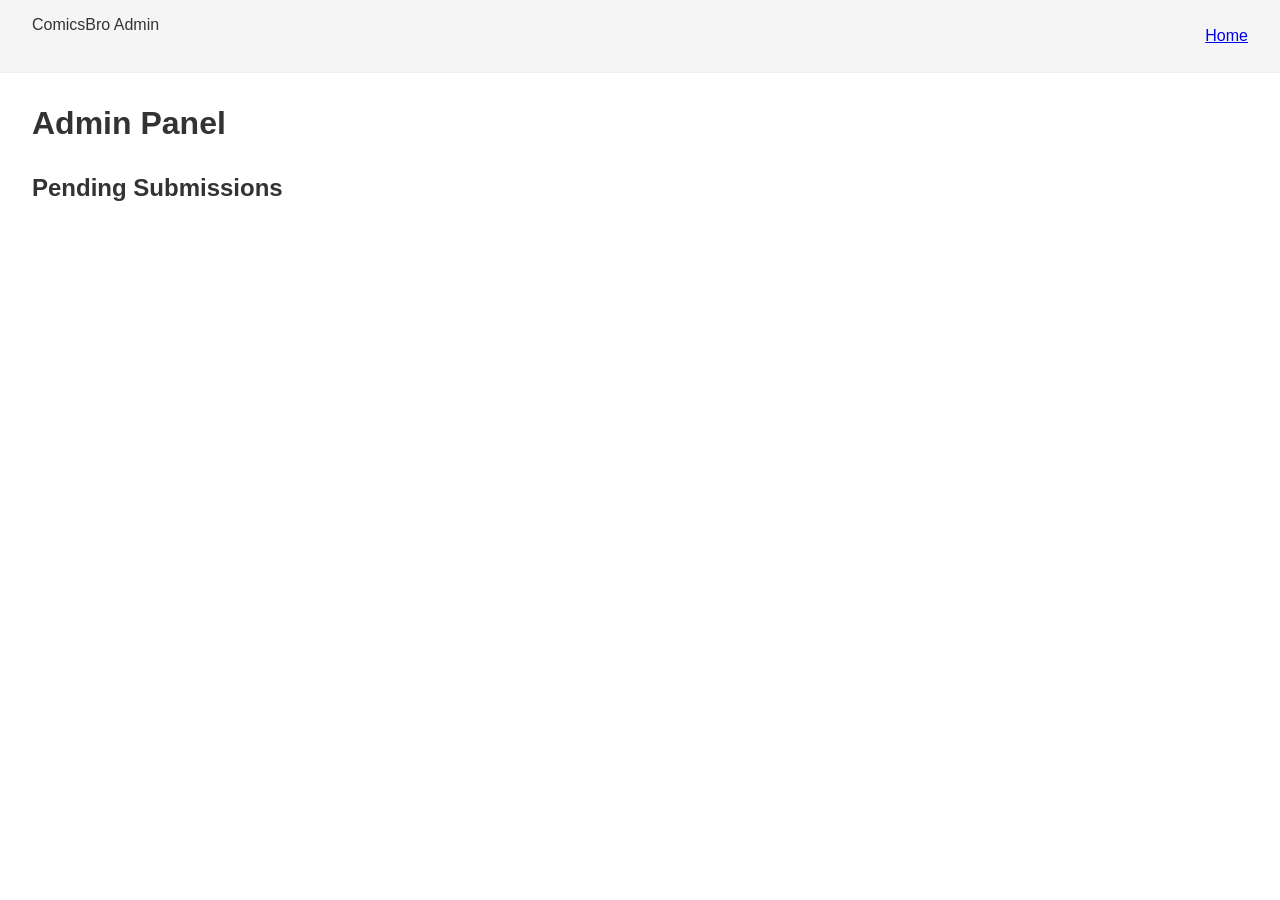
<file: admin.html>
<!DOCTYPE html>
<html lang="en">
<head>
  <meta charset="UTF-8">
  <meta name="viewport" content="width=device-width, initial-scale=1.0">
  <title>ComicsBro Admin Panel</title>
  <link rel="stylesheet" href="style.css">
  <style>
    /* Additional styles for admin panel */
    .admin-container {
      margin: 2rem;
    }
    .submissions {
      margin-top: 2rem;
    }
    .submission {
      border: 1px solid #ccc;
      padding: 1rem;
      margin-bottom: 1rem;
      background-color: #f9f9f9;
    }
    .submission-buttons button {
      margin-right: 0.5rem;
    }
  </style>
</head>
<body>
  <header class="header">
    <div class="logo">ComicsBro Admin</div>
    <nav class="nav">
      <a href="index.html">Home</a>
    </nav>
  </header>
  <main class="admin-container">
    <h1>Admin Panel</h1>
    <section id="submissions" class="submissions">
      <h2>Pending Submissions</h2>
      <div id="submissionList"></div>
    </section>
  </main>
  <script src="app.js"></script>
</body>
</html>
</file>
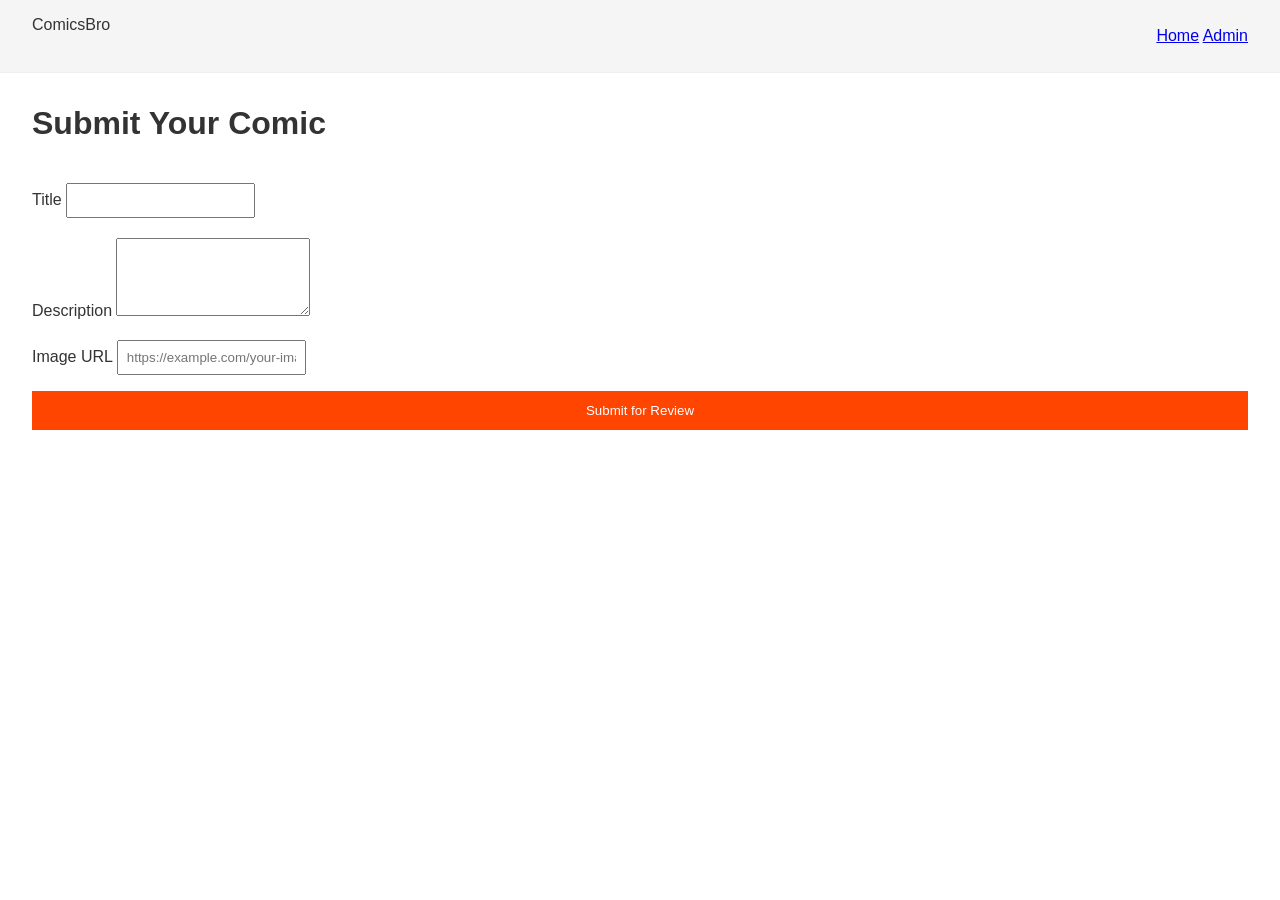
<file: submit.html>
<!DOCTYPE html>
<html lang="en">
<head>
  <meta charset="UTF-8">
  <meta name="viewport" content="width=device-width, initial-scale=1.0">
  <title>Submit Your Comic - ComicsBro</title>
  <link rel="stylesheet" href="style.css">
  <style>
    .submission-container {
      margin: 2rem;
    }
    .submission-container form {
      display: flex;
      flex-direction: column;
    }
    .submission-container label {
      margin-top: 1rem;
    }
    .submission-container input,
    .submission-container textarea {
      padding: 0.5rem;
      margin-top: 0.25rem;
    }
    .submission-container button {
      margin-top: 1rem;
      padding: 0.75rem;
      background: var(--color-primary);
      color: #ffffff;
      border: none;
      cursor: pointer;
    }
  </style>
</head>
<body>
  <header class="header">
    <div class="logo">ComicsBro</div>
    <nav class="nav">
      <a href="index.html">Home</a>
      <a href="admin.html">Admin</a>
    </nav>
  </header>
  <main class="submission-container">
    <h1>Submit Your Comic</h1>
    <form id="submissionForm">
      <label>Title
        <input type="text" name="title" required>
      </label>
      <label>Description
        <textarea name="description" rows="4" required></textarea>
      </label>
      <label>Image URL
        <input type="url" name="imageUrl" placeholder="https://example.com/your-image.png" required>
      </label>
      <button type="submit">Submit for Review</button>
    </form>
  </main>
  <script src="app.js"></script>
</body>
</html>
</file>
<file: style.css>
/* Global styles */
:root {
  --color-primary: #FF4500;
  --color-secondary: #1F1F1F;
  --color-accent: #FFD700;
  --color-background: #FFFFFF;
  --color-surface: #F5F5F5;
  --color-text-primary: #333333;
  --color-text-secondary: #777777;

  --font-primary: 'Roboto', sans-serif;
  --font-secondary: 'Open Sans', sans-serif;
}

html, body {
  margin: 0;
  padding: 0;
  font-family: var(--font-primary);
  color: var(--color-text-primary);
  background: var(--color-background);
}

/* Header */
.header {
  display: flex;
  justify-content: space-between;
  align-items: center;
  padding: 1rem 2rem;
  background: var(--color-surface);
  border-bottom: 1px solid #eee;
}
.header .logo {
  height: 40px;
}
.nav-menu {
  list-style: none;
  margin: 0;
  padding: 0;
  display: flex;
  gap: 1rem;
}
.nav-menu li {
  position: relative;
}
.nav-menu a {
  text-decoration: none;
  color: var(--color-text-primary);
  font-weight: 500;
}
.nav-menu a.active {
  color: var(--color-primary);
}
.dropdown-menu {
  display: none;
  position: absolute;
  top: 100%;
  left: 0;
  background: var(--color-surface);
  padding: 0.5rem;
  box-shadow: 0 4px 8px rgba(0,0,0,0.1);
}
.dropdown:hover .dropdown-menu {
  display: block;
}
.dropdown-menu li {
  margin: 0;
}
.dropdown-menu a {
  display: block;
  padding: 0.25rem 0.5rem;
  white-space: nowrap;
}
.top-links {
  display: flex;
  gap: 1rem;
}
.top-links a {
  text-decoration: none;
  color: var(--color-text-secondary);
  font-size: 0.9rem;
}

/* Container layout */
.container {
  display: flex;
  padding: 1rem 2rem;
}
.main-content {
  flex: 1;
  margin-right: 2rem;
}
.sidebar {
  width: 240px;
}

/* Sections */
.section {
  margin-bottom: 2rem;
}
.section h2 {
  margin-bottom: 1rem;
  color: var(--color-secondary);
}
.filters, .tabs {
  display: flex;
  gap: 0.5rem;
  margin-bottom: 1rem;
}
.filter, .tab {
  padding: 0.5rem 1rem;
  border: 1px solid var(--color-primary);
  background: var(--color-surface);
  color: var(--color-primary);
  cursor: pointer;
  border-radius: 4px;
  font-size: 0.9rem;
}
.filter.active, .tab.active {
  background: var(--color-primary);
  color: #fff;
}

.card-container {
  display: grid;
  grid-template-columns: repeat(auto-fill, minmax(200px, 1fr));
  gap: 1rem;
}
.card {
  background: var(--color-surface);
  border-radius: 8px;
  overflow: hidden;
  box-shadow: 0 2px 4px rgba(0,0,0,0.1);
  position: relative;
}
.card img {
  width: 100%;
  height: 150px;
  object-fit: cover;
}
.card .rank {
  position: absolute;
  top: 8px;
  left: 8px;
  background: var(--color-primary);
  color: #fff;
  padding: 2px 6px;
  border-radius: 4px;
  font-size: 0.8rem;
}
.card-info {
  padding: 0.5rem;
}
.card-info h3 {
  margin: 0.2rem 0;
  font-size: 1rem;
}
.card-info p {
  margin: 0;
  font-size: 0.8rem;
  color: var(--color-text-secondary);
}
.card-info .genre {
  display: inline-block;
  margin-top: 0.5rem;
  font-size: 0.75rem;
  color: var(--color-primary);
}

/* Sidebar */
.sidebar h2 {
  margin-top: 0;
  margin-bottom: 1rem;
  color: var(--color-secondary);
}
.recent-item {
  display: flex;
  margin-bottom: 1rem;
  background: var(--color-surface);
  border-radius: 8px;
  overflow: hidden;
  box-shadow: 0 2px 4px rgba(0,0,0,0.1);
}
.recent-item img {
  width: 80px;
  height: 80px;
  object-fit: cover;
}
.recent-info {
  padding: 0.5rem;
}
.recent-info h3 {
  margin: 0;
  font-size: 1rem;
}
.recent-info p {
  margin: 0.2rem 0 0;
  font-size: 0.75rem;
  color: var(--color-text-secondary);
}

/* Footer */
.footer {
  background: var(--color-surface);
  padding: 1.5rem 2rem;
  border-top: 1px solid #eee;
  font-size: 0.9rem;
}
.notice-bar {
  margin-bottom: 1rem;
  padding: 0.5rem;
  background: var(--color-primary);
  color: #fff;
  text-align: center;
  border-radius: 4px;
}
.download-banner {
  display: flex;
  justify-content: space-between;
  align-items: center;
  background: var(--color-background);
  padding: 1rem;
  border: 1px solid #eee;
  border-radius: 8px;
  margin-bottom: 1rem;
}
.banner-content h3 {
  margin: 0;
}
.banner-content p {
  margin: 0.2rem 0 0;
  color: var(--color-text-secondary);
}
.qr-and-badges {
  display: flex;
  align-items: center;
  gap: 1rem;
}
.qr {
  width: 80px;
  height: 80px;
  object-fit: cover;
}
.badges img {
  width: 100px;
  height: 30px;
  object-fit: contain;
}
.footer-links {
  display: flex;
  flex-wrap: wrap;
  gap: 2rem;
  margin-bottom: 1rem;
}
.link-column {
  display: flex;
  flex-direction: column;
  gap: 0.25rem;
}
.link-column h4 {
  margin: 0 0 0.5rem 0;
  color: var(--color-secondary);
}
.link-column a {
  text-decoration: none;
  color: var(--color-text-secondary);
  font-size: 0.85rem;
}
.link-column a:hover {
  color: var(--color-primary);
}
.language-selector {
  margin-bottom: 1rem;
}
.language-selector select {
  padding: 0.25rem;
  border: 1px solid #ccc;
  border-radius: 4px;
}

.social a {
  margin-right: 0.5rem;
}

/* Responsive */
@media (max-width: 800px) {
  .container {
    flex-direction: column;
  }
  .sidebar {
    width: 100%;
    margin-top: 2rem;
  }
}
</file>
